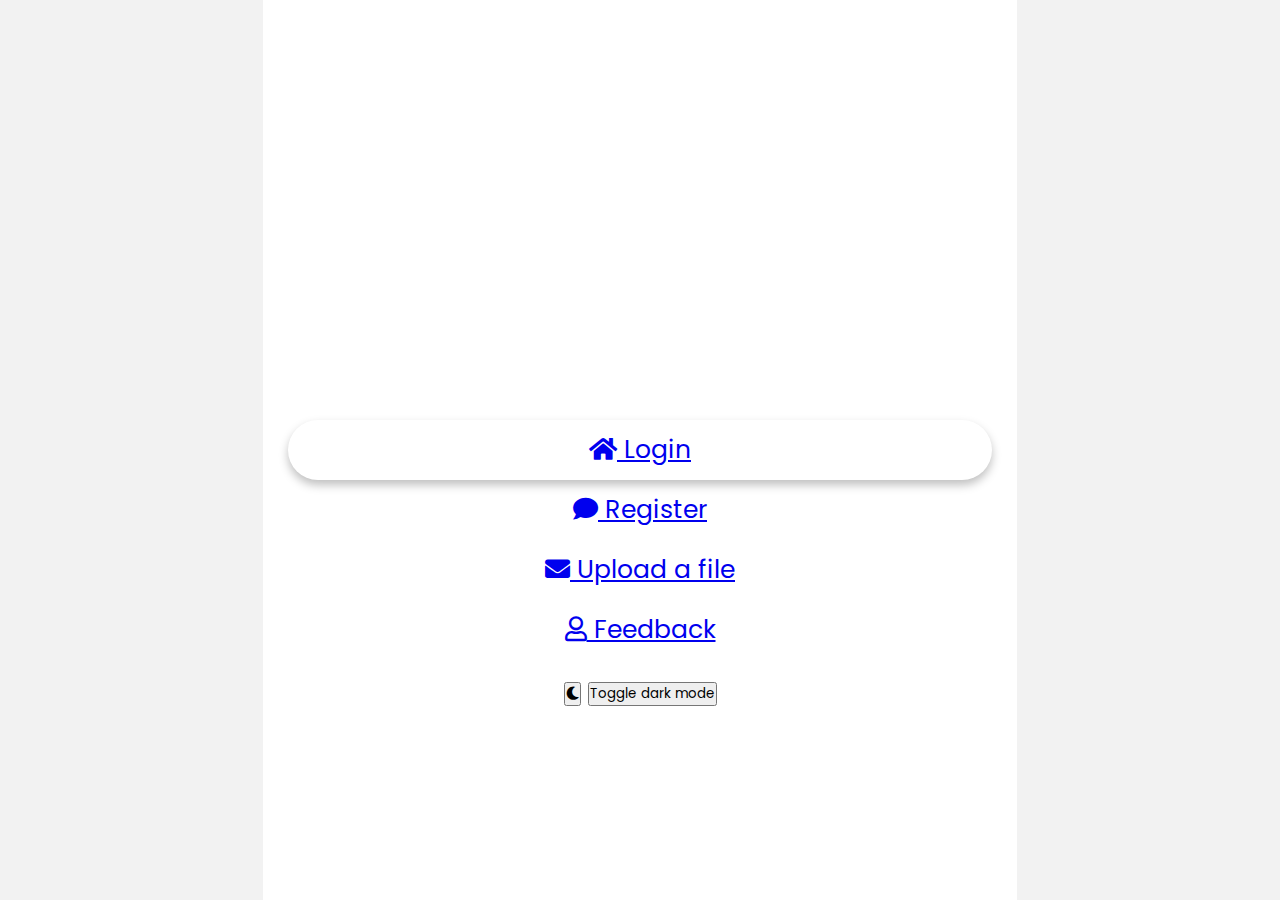
<file: index.html>
<!DOCTYPE html>
<html lang="en" dir="ltr">
   <head>
      <meta charset="utf-8">
      <title>Task 3</title>
      <link rel="stylesheet" href="style.css">
      <link rel="stylesheet" href="https://cdnjs.cloudflare.com/ajax/libs/font-awesome/5.15.3/css/all.min.css"/>
      <style>
        body {
          padding: 25px;
          background-color: white;
          color: black;
          font-size: 25px;
        }
        
        .dark-mode {
          background-color: black;
          color: white;
        }
        </style>
   </head>
   <body>
    <div class="wrapper">
         
            <label for="Login" class="Login"><a href="login.html"><i class="fas fa-home"></i>   Login</a></label>
            <br>
            <label for="Register" class="inbox"><a href="register.html"><i class="fas fa-comment"></i>   Register</a></label>
            <br>
            <label for="upload" class="contact"><a href="upload.html"><i class="fa fa-envelope"></i>   Upload a file</a></label>
            <br>
           
            <label for="feedback" class="about"><a href="feedback.html"><i class="far fa-user"></i>   Feedback</a></label>
            <br>
            <!-- <label for="heart" class="heart"><a href="#"><i class="far fa-moon"></i>Dark mode</a></label>
            <br> -->
             <!-- dark theme and add icon button -->
        
        <button title="theme" class="btn" id="theme">
            <i class="fas fa-moon"></i>
        </button>
        <button onclick="myFunction()">Toggle dark mode</button>
        <script>
        function myFunction() {
           var element = document.body;
           element.classList.toggle("dark-mode");
        }
        </script>
      </div>
      
   </body>
</html>
</file>
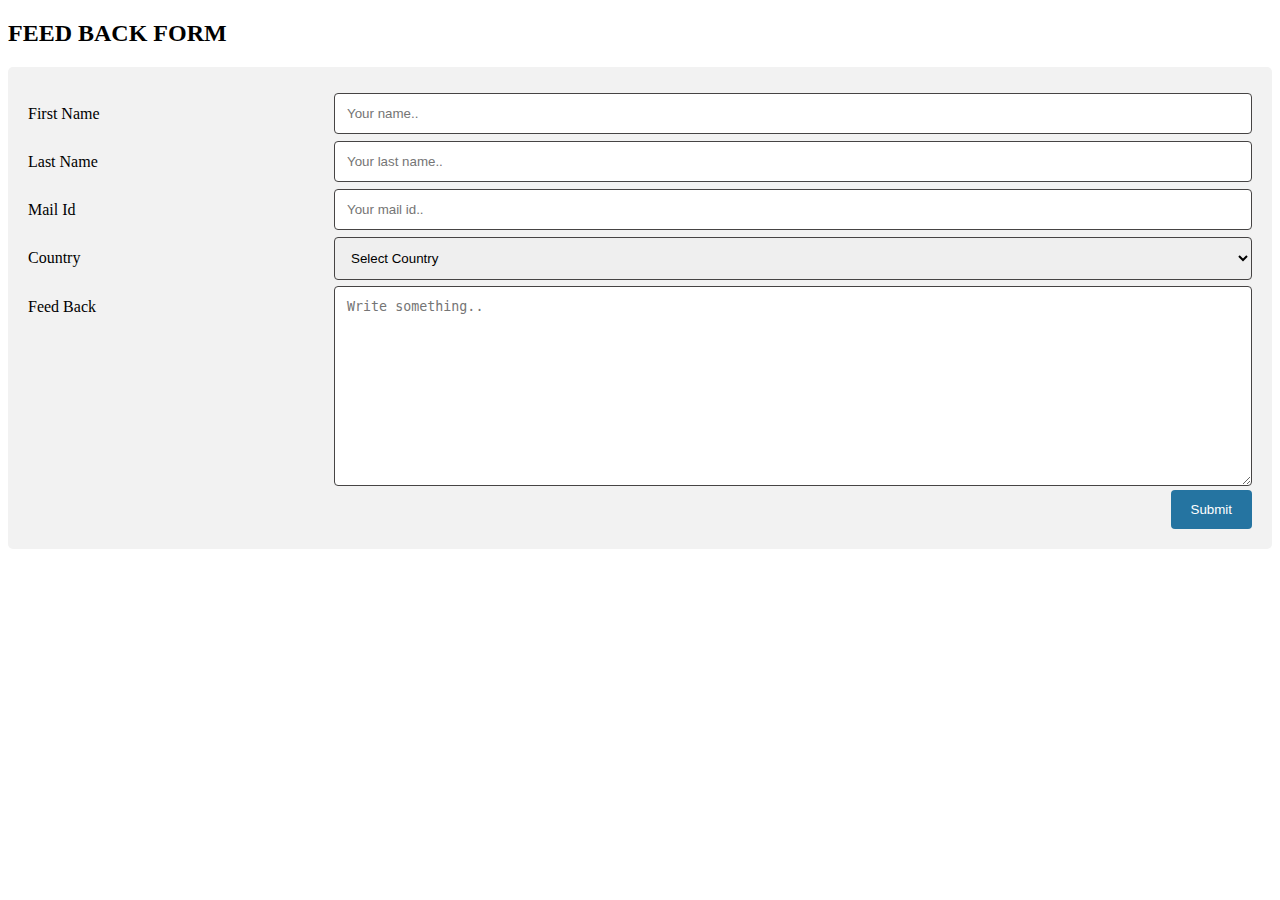
<file: feedback.html>
<!DOCTYPE html>    
<html>    
<head>    
<meta name="viewport" content="width=device-width, initial-scale=1">    
<style>    
* {    
  box-sizing: border-box;    
}    
    
input[type=text], select, textarea {    
  width: 100%;    
  padding: 12px;    
  border: 1px solid rgb(70, 68, 68);    
  border-radius: 4px;    
  resize: vertical;    
}    
input[type=email], select, textarea {    
  width: 100%;    
  padding: 12px;    
  border: 1px solid rgb(70, 68, 68);    
  border-radius: 4px;    
  resize: vertical;    
}    
    
label {    
  padding: 12px 12px 12px 0;    
  display: inline-block;    
}    
    
input[type=submit] {    
  background-color: rgb(37, 116, 161);    
  color: white;    
  padding: 12px 20px;    
  border: none;    
  border-radius: 4px;    
  cursor: pointer;    
  float: right;    
}    
    
input[type=submit]:hover {    
  background-color: #45a049;    
}    
    
.container {    
  border-radius: 5px;    
  background-color: #f2f2f2;    
  padding: 20px;    
}    
    
.col-25 {    
  float: left;    
  width: 25%;    
  margin-top: 6px;    
}    
    
.col-75 {    
  float: left;    
  width: 75%;    
  margin-top: 6px;    
}    
    
/* Clear floats after the columns */    
.row:after {    
  content: "";    
  display: table;    
  clear: both;    
}    
    
/* Responsive layout - when the screen is less than 600px wide, make the two columns stack on top of each other instead of next to each other */    
</style>    
</head>    
<body>    
<h2>FEED BACK FORM</h2>    
<div class="container">    
  <form>    
    <div class="row">    
      <div class="col-25">    
        <label for="fname">First Name</label>    
      </div>    
      <div class="col-75">    
        <input type="text" id="fname" name="firstname" placeholder="Your name..">    
      </div>    
    </div>    
    <div class="row">    
      <div class="col-25">    
        <label for="lname">Last Name</label>    
      </div>    
      <div class="col-75">    
        <input type="text" id="lname" name="lastname" placeholder="Your last name..">    
      </div>    
    </div>    
    <div class="row">    
        <div class="col-25">    
          <label for="email">Mail Id</label>    
        </div>    
        <div class="col-75">    
          <input type="email" id="email" name="mailid" placeholder="Your mail id..">    
        </div>    
      </div>    
    <div class="row">    
      <div class="col-25">    
        <label for="country">Country</label>    
      </div>    
      <div class="col-75">    
        <select id="country" name="country">    
            <option value="none">Select Country</option>    
          <option value="australia">Australia</option>    
          <option value="canada">Canada</option>    
          <option value="usa">USA</option>    
          <option value="russia">Russia</option>    
          <option value="japan">Japan</option>    
          <option value="india">India</option>    
          <option value="china">China</option>    
        </select>    
      </div>    
    </div>    
    <div class="row">    
      <div class="col-25">    
        <label for="feed_back">Feed Back</label>    
      </div>    
      <div class="col-75">    
        <textarea id="subject" name="subject" placeholder="Write something.." style="height:200px"></textarea>    
      </div>    
    </div>    
    <div class="row">    
      <input type="submit" value="Submit">    
    </div>    
  </form>    
</div>    
    
</body>    
</html>
</file>
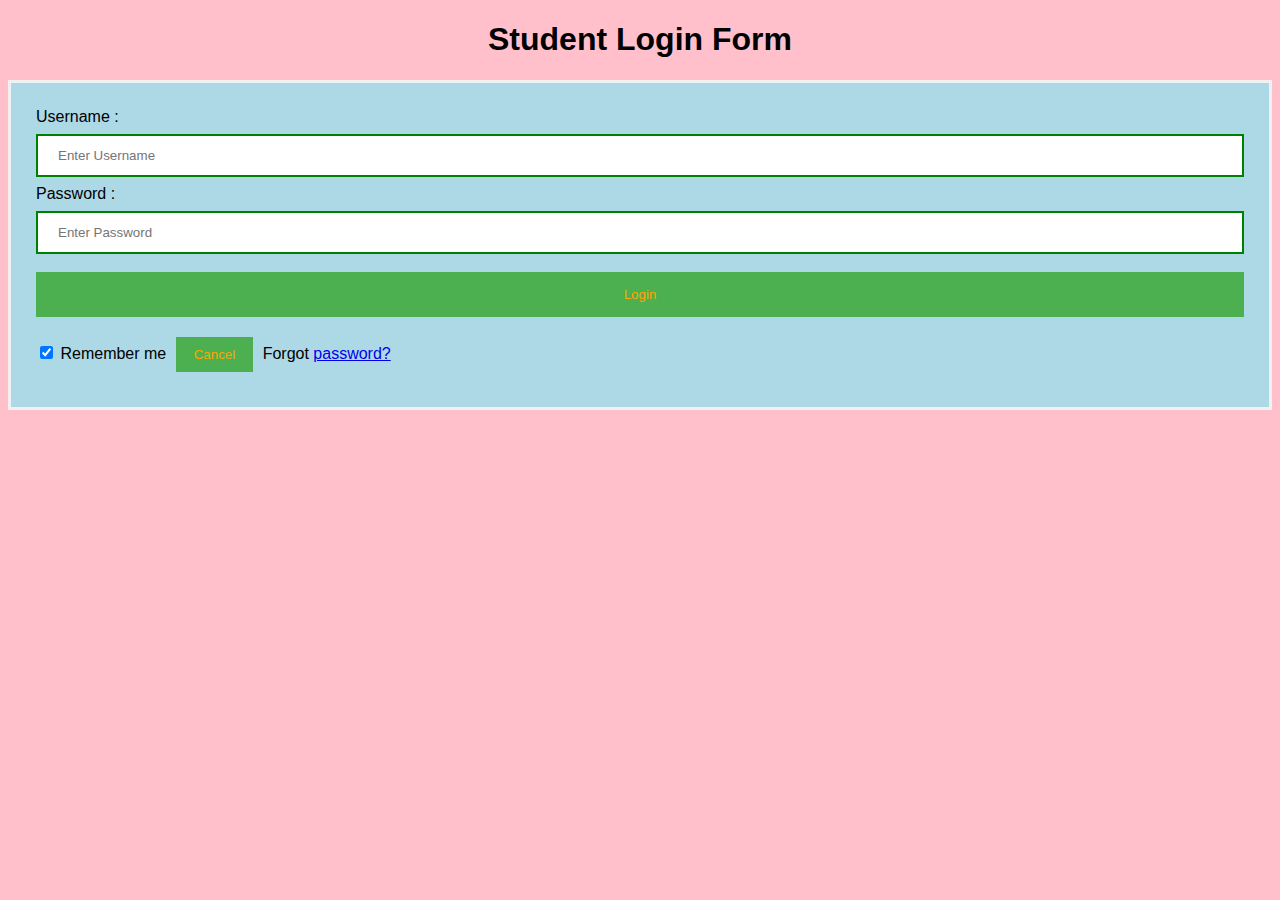
<file: login.html>
<!DOCTYPE html>   
<html>   
<head>  
<meta name="viewport" content="width=device-width, initial-scale=1">  
<title> Login Page </title>  
<style>   
Body {  
  font-family: Calibri, Helvetica, sans-serif;  
  background-color: pink;  
}  
button {   
       background-color: #4CAF50;   
       width: 100%;  
        color: orange;   
        padding: 15px;   
        margin: 10px 0px;   
        border: none;   
        cursor: pointer;   
         }   
 form {   
        border: 3px solid #f1f1f1;   
    }   
 input[type=text], input[type=password] {   
        width: 100%;   
        margin: 8px 0;  
        padding: 12px 20px;   
        display: inline-block;   
        border: 2px solid green;   
        box-sizing: border-box;   
    }  
 button:hover {   
        opacity: 0.7;   
    }   
  .cancelbtn {   
        width: auto;   
        padding: 10px 18px;  
        margin: 10px 5px;  
    }   
        
     
 .container {   
        padding: 25px;   
        background-color: lightblue;  
    }   
</style>   
</head>    
<body>    
    <center> <h1> Student Login Form </h1> </center>   
    <form>  
        <div class="container">   
            <label>Username : </label>   
            <input type="text" placeholder="Enter Username" name="username" required>  
            <label>Password : </label>   
            <input type="password" placeholder="Enter Password" name="password" required>  
            <button type="submit">Login</button>   
            <input type="checkbox" checked="checked"> Remember me   
            <button type="button" class="cancelbtn"> Cancel</button>   
            Forgot <a href="#"> password? </a>   
        </div>   
    </form>     
</body>     
</html>
</file>
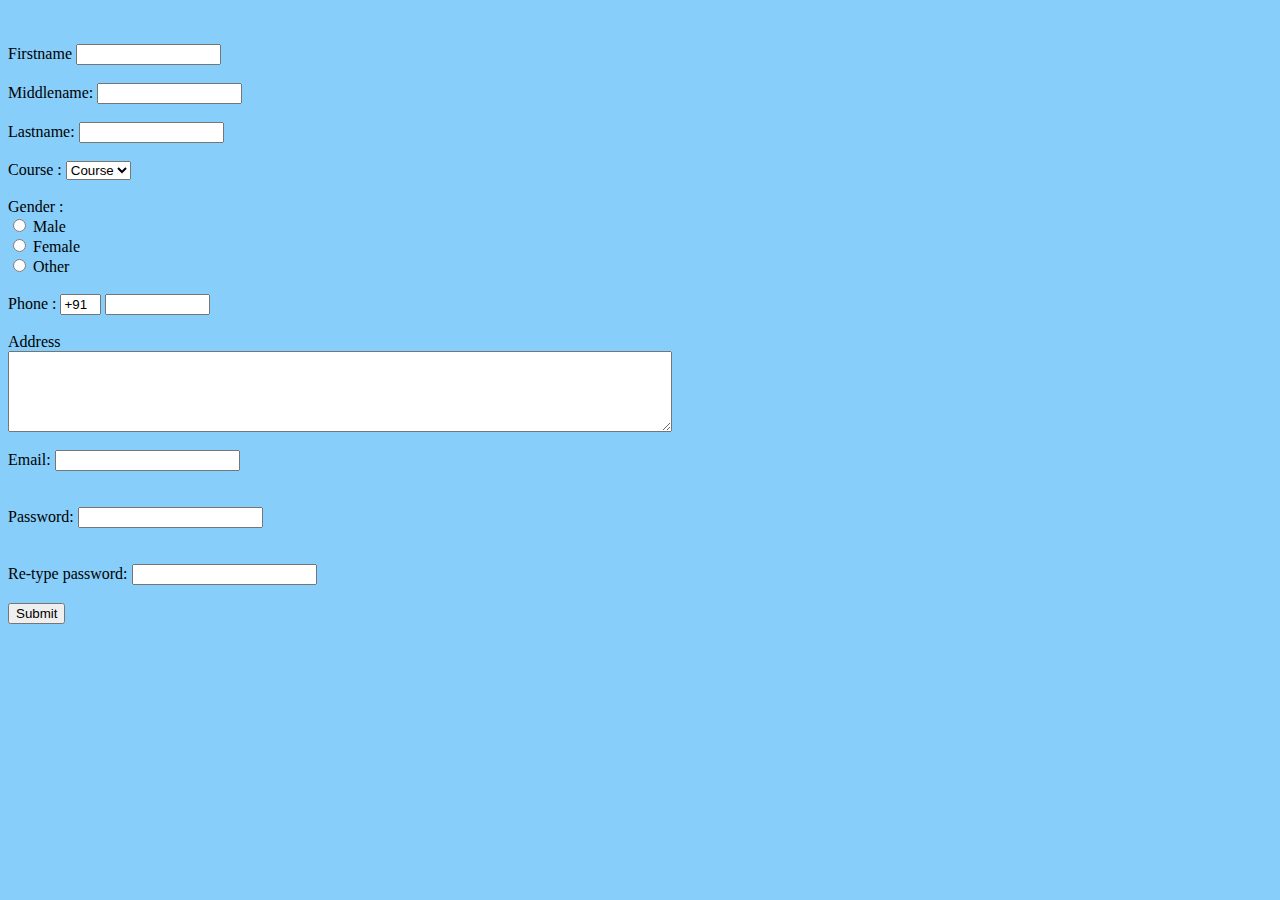
<file: register.html>
<Html>  
    <head>   
    <title>  
    Registration Page  
    </title>  
    </head>  
    <body bgcolor="Lightskyblue">  
    <br>  
    <br>  
    <form>  
      
    <label> Firstname </label>         
    <input type="text" name="firstname" size="15"/> <br> <br>  
    <label> Middlename: </label>     
    <input type="text" name="middlename" size="15"/> <br> <br>  
    <label> Lastname: </label>         
    <input type="text" name="lastname" size="15"/> <br> <br>  
      
    <label>   
    Course :  
    </label>   
    <select>  
    <option value="Course">Course</option>  
    <option value="BCA">BCA</option>  
    <option value="BBA">BBA</option>  
    <option value="B.Tech">B.Tech</option>  
    <option value="MBA">MBA</option>  
    <option value="MCA">MCA</option>  
    <option value="M.Tech">M.Tech</option>  
    </select>  
      
    <br>  
    <br>  
    <label>   
    Gender :  
    </label><br>  
    <input type="radio" name="male"/> Male <br>  
    <input type="radio" name="female"/> Female <br>  
    <input type="radio" name="other"/> Other  
    <br>  
    <br>  
      
    <label>   
    Phone :  
    </label>  
    <input type="text" name="country code"  value="+91" size="2"/>   
    <input type="text" name="phone" size="10"/> <br> <br>  
    Address  
    <br>  
    <textarea cols="80" rows="5" value="address">  
    </textarea>  
    <br> <br>  
    Email:  
    <input type="email" id="email" name="email"/> <br>    
    <br> <br>  
    Password:  
    <input type="Password" id="pass" name="pass"> <br>   
    <br> <br>  
    Re-type password:  
    <input type="Password" id="repass" name="repass"> <br> <br>  
    <input type="button" value="Submit"/>  
    </form>  
    </body>  
    </html>
</file>
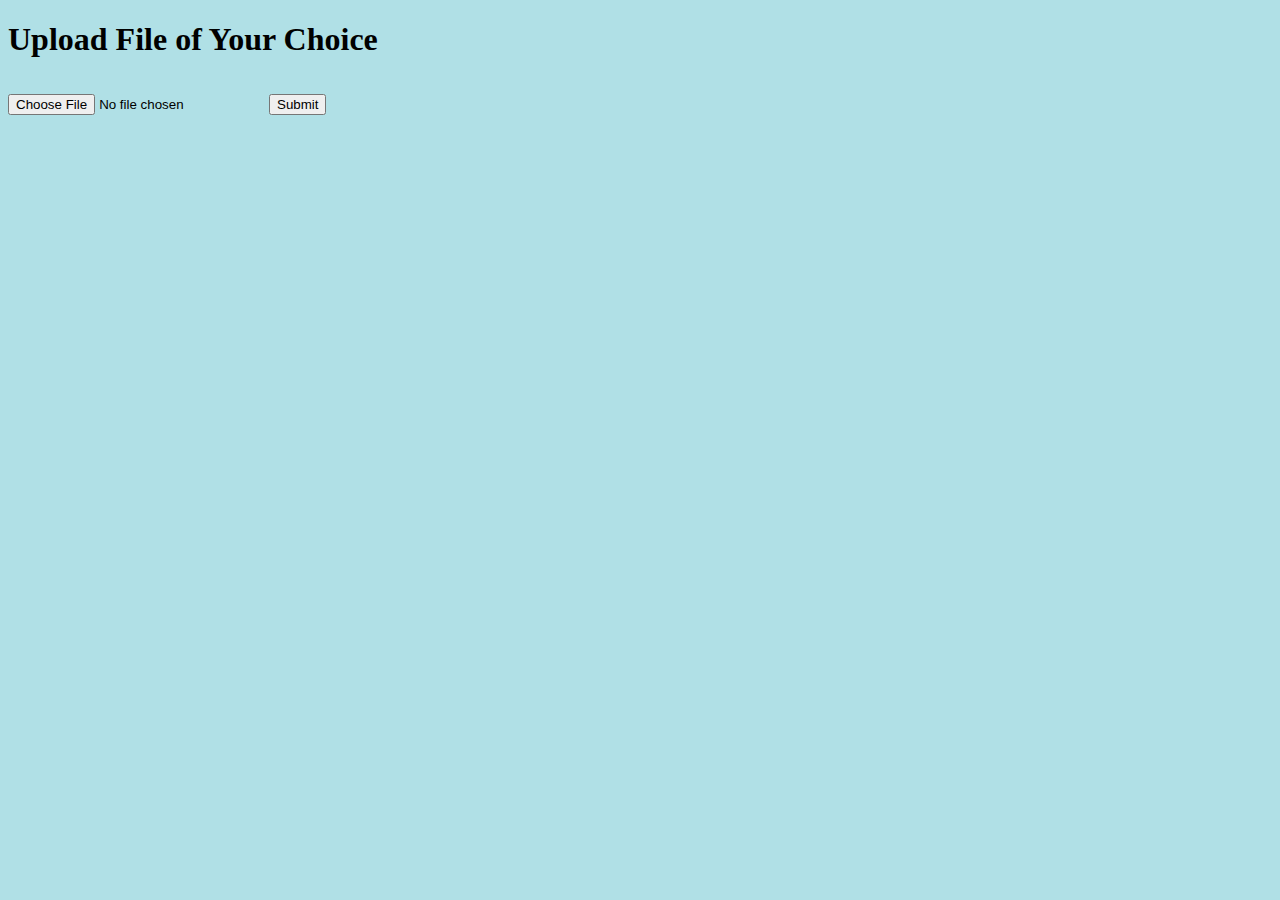
<file: upload.html>
<!DOCTYPE html>
<html lang="en">
<head>
    <meta charset="UTF-8">
    <meta http-equiv="X-UA-Compatible" content="IE=edge">
    <meta name="viewport" content="width=device-width, initial-scale=1.0">
    <title>Document</title>
</head>
<body style="background-color:powderblue;">
    
    <div class="wrapper">
        <h1> Upload File of Your Choice<h1>
      <form action="/action_page.php">
        <input type="file" id="myFile" name="filename">
        <input type="submit">
      </form>
    </div>
</body>
</html>
</file>
<file: style.css>
@import url('https://fonts.googleapis.com/css?family=Poppins:400,500,600,700&display=swap');
*{
  margin: 0;
  padding: 0;
  box-sizing: border-box;
  font-family: 'Poppins', sans-serif;
}
html,body{
  display: grid;
  height: 100%;
  place-items: center;
  text-align: center;
  background: #f2f2f2;
}
.wrapper{
  height: 60px;
  width: 55vw;
  background: #fff;
  line-height: 60px;
  border-radius: 50px;
  box-shadow: 0 5px 10px rgba(0,0,0,0.25);
}
.wrapper nav{
  position: relative;
  display: flex;
}
.wrapper nav label{
  flex: 1;
  width: 100%;
  z-index: 1;
  cursor: pointer;
}
.wrapper nav label a{
  position: relative;
  z-index: -1;
  color: #1d1f20;
  font-size: 20px;
  font-weight: 500;
  text-decoration: none;
  transition: color 0.6s ease;
}
.wrapper nav #Login:checked ~ label.Login a,
.wrapper nav #inbox:checked ~ label.inbox a,
.wrapper nav #contact:checked ~ label.contact a,
.wrapper nav #heart:checked ~ label.heart a,
.wrapper nav #about:checked ~ label.about a{
  color: #fff;
}
.wrapper nav label a i{
  font-size: 25px;
  margin: 0 7px;
}
.wrapper nav .tab{
  position: absolute;
  height: 100%;
  width: 20%;
  left: 0;
  bottom: 0;
  z-index: 0;
  border-radius: 50px;
  background: linear-gradient(45deg, #05abe0 0%,#8200f4 100%);
  transition: 0.6s cubic-bezier(0.68, -0.55, 0.265, 1.55);
}
.wrapper nav #inbox:checked ~ .tab{
  left: 20%;
}
.wrapper nav #contact:checked ~ .tab{
  left: 40%;
}
.wrapper nav #heart:checked ~ .tab{
  left: 60%;
}
.wrapper nav #about:checked ~ .tab{
  left: 80%;
}
.wrapper nav input{
  display: none;
}
</file>
